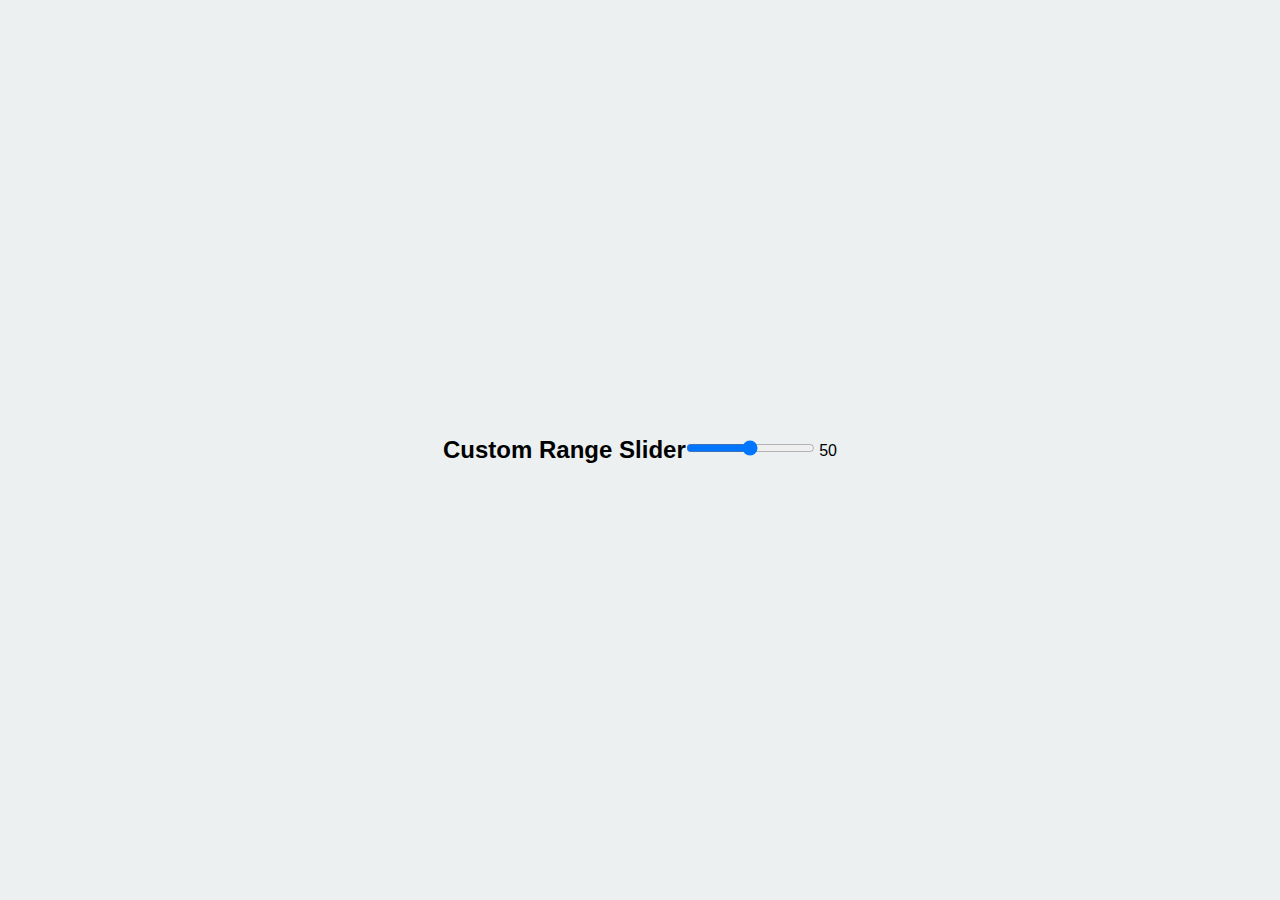
<file: index.html>
<!DOCTYPE html>
<html lang="en">
<head>
    <meta charset="UTF-8">
    <meta name="viewport" content="width=device-width, initial-scale=1.0">
    <title>Document</title>
    <link rel="stylesheet" href="index.css">
</head>
<body>
    <h2>Custom Range Slider</h2>
    <div class="range-container">
      <input type="range" id="range" min="0" max="100">
      <label for="range">50</label>
    </div>

    <script>
        const range = document.getElementById('range')

range.addEventListener('input', (e) => {
    const value = +e.target.value
    const label = e.target.nextElementSibling

    const range_width = getComputedStyle(e.target).getPropertyValue('width')
    const label_width = getComputedStyle(label).getPropertyValue('width')

    const num_width = +range_width.substring(0, range_width.length - 2)
    const num_label_width = +label_width.substring(0, label_width.length - 2)

    const max = +e.target.max
    const min = +e.target.min

    const left = value * (num_width / max) - num_label_width / 2 + scale(value, min, max, 10, -10)

    label.style.left = `${left}px`


    label.innerHTML = value
})

// https://stackoverflow.com/questions/10756313/javascript-jquery-map-a-range-of-numbers-to-another-range-of-numbers
const scale = (num, in_min, in_max, out_min, out_max) => {
    return (num - in_min) * (out_max - out_min) / (in_max - in_min) + out_min;
  }
    </script>
</body>
</html>
</file>
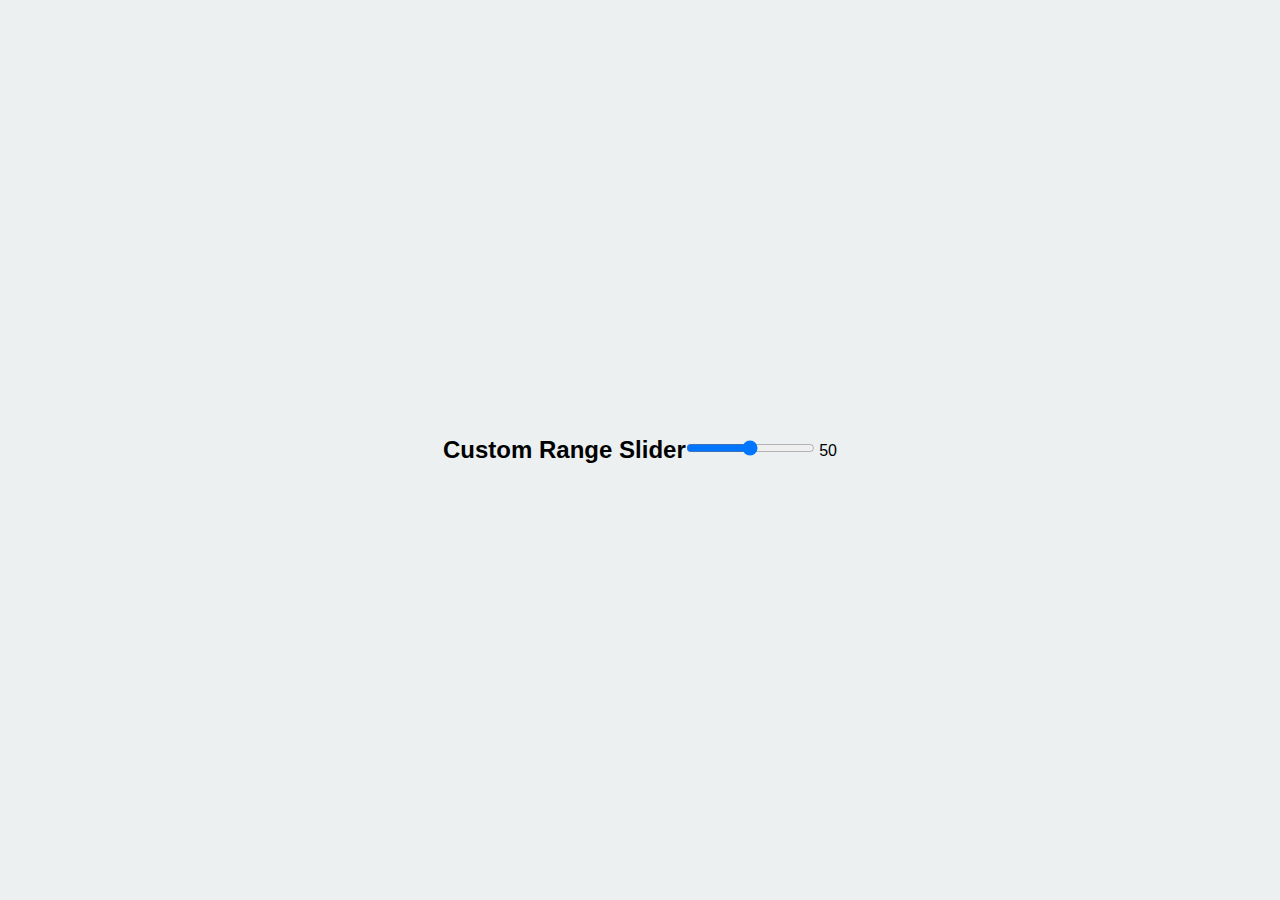
<file: custom-range-slider/index.html>
<!DOCTYPE html>
<html lang="en">
<head>
    <meta charset="UTF-8">
    <meta name="viewport" content="width=device-width, initial-scale=1.0">
    <title>Document</title>
    <link rel="stylesheet" href="index.css">
</head>
<body>
    <h2>Custom Range Slider</h2>
    <div class="range-container">
      <input type="range" id="range" min="0" max="100">
      <label for="range">50</label>
    </div>

    <script>
        const range = document.getElementById('range')

range.addEventListener('input', (e) => {
    const value = +e.target.value
    const label = e.target.nextElementSibling

    const range_width = getComputedStyle(e.target).getPropertyValue('width')
    const label_width = getComputedStyle(label).getPropertyValue('width')

    const num_width = +range_width.substring(0, range_width.length - 2)
    const num_label_width = +label_width.substring(0, label_width.length - 2)

    const max = +e.target.max
    const min = +e.target.min

    const left = value * (num_width / max) - num_label_width / 2 + scale(value, min, max, 10, -10)

    label.style.left = `${left}px`


    label.innerHTML = value
})

// https://stackoverflow.com/questions/10756313/javascript-jquery-map-a-range-of-numbers-to-another-range-of-numbers
const scale = (num, in_min, in_max, out_min, out_max) => {
    return (num - in_min) * (out_max - out_min) / (in_max - in_min) + out_min;
  }
    </script>
</body>
</html>
</file>
<file: index.css>
*{
    padding: 0;
    margin: 0;
    box-sizing: border-box;
}
body {
    background-color: #ecf0f1;
    font-family: 'Roboto', sans-serif;
    display: flex;
    align-items: center;
    justify-content: center;
    height: 100vh;
    overflow: hidden;
    margin: 0;
  }
  
  img {
    max-width: 100%;
  }
  
  .card {
    box-shadow: 0 2px 10px rgba(0, 0, 0, 0.2);
    border-radius: 10px;
    overflow: hidden;
    width: 350px;
  }
  
  .card-header {
    height: 200px;
  }
  
  .card-header img {
    object-fit: cover;
    height: 100%;
    width: 100%;
  }
  
  .card-content {
    background-color: #fff;
    padding: 30px;
  }
  
  .card-title {
    height: 20px;
    margin: 0;
  }
  
  .card-excerpt {
    color: #777;
    margin: 10px 0 20px;
  }
  
  .author {
    display: flex;
  }
  
  .profile-img {
    border-radius: 50%;
    overflow: hidden;
    height: 40px;
    width: 40px;
  }
  
  .author-info {
    display: flex;
    flex-direction: column;
    justify-content: space-around;
    margin-left: 10px;
    width: 100px;
  }
  
  .author-info small {
    color: #aaa;
    margin-top: 5px;
  }
  
  .animated-bg {
    background-image: linear-gradient(
      to right,
      #f6f7f8 0%,
      #edeef1 10%,
      #f6f7f8 20%,
      #f6f7f8 100%
    );
    background-size: 200% 100%;
    animation: bgPos 1s linear infinite;
  }
  
  .animated-bg-text {
    border-radius: 50px;
    display: inline-block;
    margin: 0;
    height: 10px;
    width: 100%;
  }
</file>
<file: custom-range-slider/index.css>
*{
    padding: 0;
    margin: 0;
    box-sizing: border-box;
}
body {
    background-color: #ecf0f1;
    font-family: 'Roboto', sans-serif;
    display: flex;
    align-items: center;
    justify-content: center;
    height: 100vh;
    overflow: hidden;
    margin: 0;
  }
  
  img {
    max-width: 100%;
  }
  
  .card {
    box-shadow: 0 2px 10px rgba(0, 0, 0, 0.2);
    border-radius: 10px;
    overflow: hidden;
    width: 350px;
  }
  
  .card-header {
    height: 200px;
  }
  
  .card-header img {
    object-fit: cover;
    height: 100%;
    width: 100%;
  }
  
  .card-content {
    background-color: #fff;
    padding: 30px;
  }
  
  .card-title {
    height: 20px;
    margin: 0;
  }
  
  .card-excerpt {
    color: #777;
    margin: 10px 0 20px;
  }
  
  .author {
    display: flex;
  }
  
  .profile-img {
    border-radius: 50%;
    overflow: hidden;
    height: 40px;
    width: 40px;
  }
  
  .author-info {
    display: flex;
    flex-direction: column;
    justify-content: space-around;
    margin-left: 10px;
    width: 100px;
  }
  
  .author-info small {
    color: #aaa;
    margin-top: 5px;
  }
  
  .animated-bg {
    background-image: linear-gradient(
      to right,
      #f6f7f8 0%,
      #edeef1 10%,
      #f6f7f8 20%,
      #f6f7f8 100%
    );
    background-size: 200% 100%;
    animation: bgPos 1s linear infinite;
  }
  
  .animated-bg-text {
    border-radius: 50px;
    display: inline-block;
    margin: 0;
    height: 10px;
    width: 100%;
  }
  
  @keyframes bgPos {
    0% {
      background-position: 50% 0;
    }
  
    100% {
      background-position: -150% 0;
    }
  }
</file>
